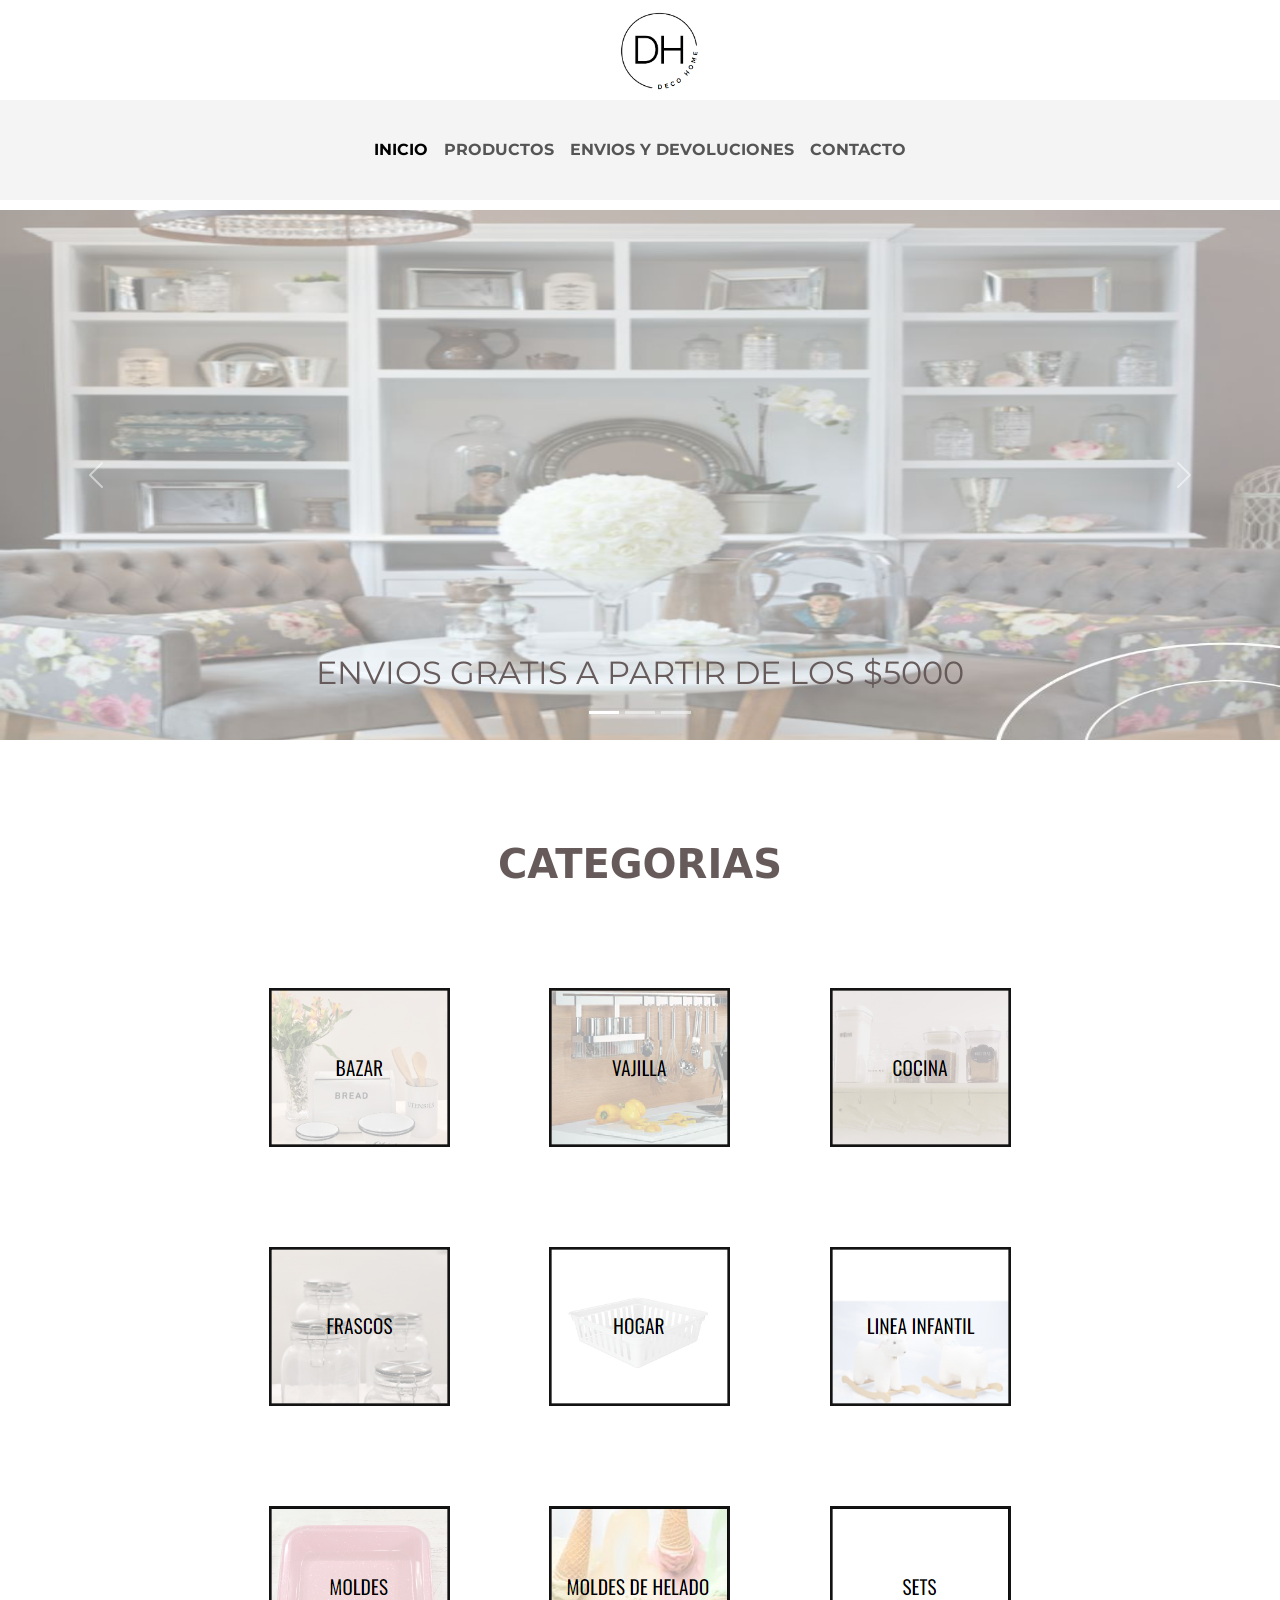
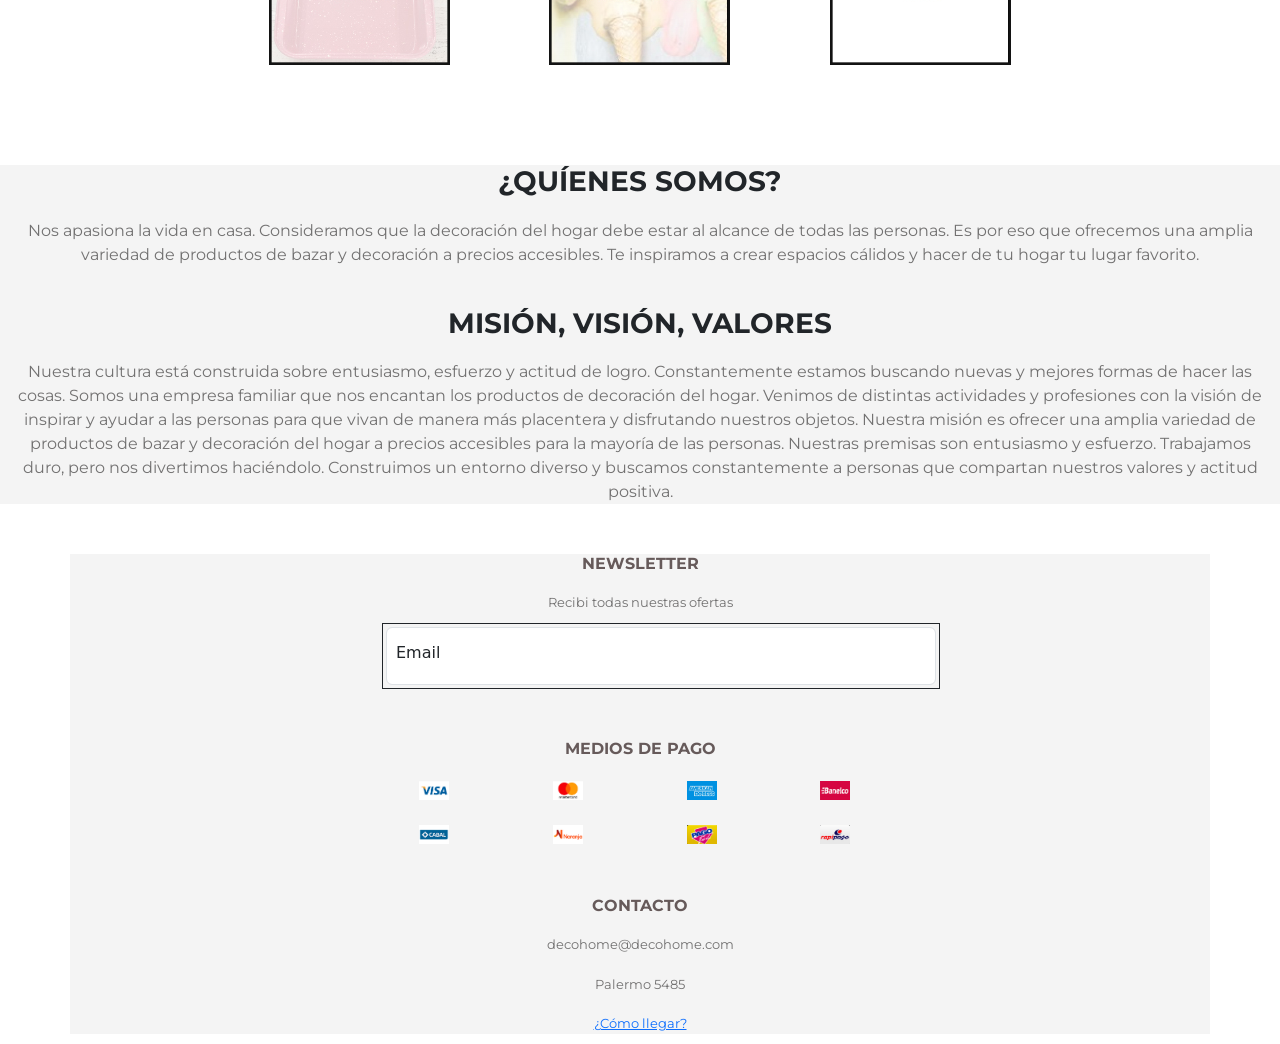
<file: index.html>
<!DOCTYPE html>
<html lang="en">
<head>
    <meta charset="UTF-8">
    <meta http-equiv="X-UA-Compatible" content="IE=edge">
    <meta name="viewport" content="width=device-width, initial-scale=1.0">
    <meta name="DECORACION BAZAR PROFESIONAL OFERTA" content="keywords DECORACION BAZAR PROFESIONAL OFERTA">
    <link rel="preconnect" href="https://fonts.googleapis.com">
<link rel="preconnect" href="https://fonts.gstatic.com" crossorigin>
<link href="https://fonts.googleapis.com/css2?family=Montserrat:wght@100;200;300;400;500;600;700&family=Roboto+Flex:opsz,wght@8..144,200&display=swap" rel="stylesheet">
<link href="https://cdn.jsdelivr.net/npm/bootstrap@5.1.3/dist/css/bootstrap.min.css" rel="stylesheet" integrity="sha384-1BmE4kWBq78iYhFldvKuhfTAU6auU8tT94WrHftjDbrCEXSU1oBoqyl2QvZ6jIW3" crossorigin="anonymous">
<link rel="stylesheet" href="./css/style.css">
    <title>DECORACION BAZAR HOGAR</title>
</head>
<body>
  <script src="javascript.js"></script>
    <header>
            <div class="container-fluid NavSuperior">
              <a class="navbar-brand" href="#">
                <img src="./imagenes/logo1.png" alt="logo" width="100" height="100">
              </a>
            </div>
         
        <nav class="navbar navbar-expand-lg navbar-light navBar">
            <button class="navbar-toggler" type="button" data-bs-toggle="collapse" data-bs-target="#navbarNav" aria-controls="navbarNav" aria-expanded="false" aria-label="Toggle navigation">
              <span class="navbar-toggler-icon"></span>
            </button>
            <div class="collapse navbar-collapse navBar">
              <ul class="navbar-nav">
                <li class="nav-item"> <a class="nav-link active" aria-current="page" href="./index.html">INICIO</a>
                </li>
                <li class="nav-item"> <a class="nav-link" href="./paginas/productos.html">PRODUCTOS</a>
                </li>
                <li class="nav-item"> <a class="nav-link" href="./paginas/envios.html">ENVIOS Y DEVOLUCIONES</a>
                </li>
                <li class="nav-item"> <a class="nav-link" href="./paginas/contacto.html">CONTACTO</a>
                </li>
              </ul>
            </div>
          </div>
        </nav>
    </header>
    <main>
    <div id="carouselExampleCaptions" class="carousel slide" data-bs-ride="carousel">
        <div class="carousel-indicators">
          <button type="button" data-bs-target="#carouselExampleCaptions" data-bs-slide-to="0" class="active" aria-current="true" aria-label="Slide 1"></button>
          <button type="button" data-bs-target="#carouselExampleCaptions" data-bs-slide-to="1" aria-label="Slide 2"></button>
          <button type="button" data-bs-target="#carouselExampleCaptions" data-bs-slide-to="2" aria-label="Slide 3"></button>
        </div>
        <div class="carousel-inner carousel">
          <div class="carousel-item active">
            <img src="./imagenes/carrusel-1.jpg" class="d-block w-100" alt="...">
            <div class="carousel-caption d-none d-md-block">
              <h2>ENVIOS GRATIS A PARTIR DE LOS $5000</h2>
            </div>
          </div>
          <div class="carousel-item carousel">
            <img src="./imagenes/carrusel-2.jpg" class="d-block w-100" alt="...">
            <div class="carousel-caption d-none d-md-block">
              <h2>10% OFF PAGANDO CON TRANSFERENCIA</h2>
            </div>
          </div>
          <div class="carousel-item carousel">
            <img src="./imagenes/carrusel-3.jpg" class="d-block w-100" alt="...">
            <div class="carousel-caption d-none d-md-block">
              <h2>3 CUOTAS SIN INTERES</h2>
            </div>
          </div>
        </div>
        <button class="carousel-control-prev" type="button" data-bs-target="#carouselExampleCaptions" data-bs-slide="prev">
          <span class="carousel-control-prev-icon" aria-hidden="true"></span>
          <span class="visually-hidden">Previous</span>
        </button>
        <button class="carousel-control-next" type="button" data-bs-target="#carouselExampleCaptions" data-bs-slide="next">
          <span class="carousel-control-next-icon" aria-hidden="true"></span>
          <span class="visually-hidden">Next</span>
        </button>
      </div>
      <h1>CATEGORIAS</h1>
    <div class="container">
        <div class="row imagenes1">
            <div class="col-md-4 col-xs-2"><img class="imagen imagen1" src="./imagenes/bazar.jpg" alt="bazar"></div>
            <div class="col-md-4 col-xs-2"><img class="imagen imagen1" src="./imagenes/vajilla.jpg" alt="vajilla"></div>
            <div class="col-md-4 col-xs-2"><img class="imagen imagen1" src="./imagenes/cocina.jpg" alt="cocina"></div>
        </div>
        <div class="row imagenes2">
            <div class="col-md-4 col-xs-2"><img class="imagen imagen1" src="./imagenes/frascos.jpg" alt="frascos"></div>
            <div class="col-md-4 col-xs-2"><img class="imagen imagen1" src="./imagenes/hogar.jpg" alt="hogar"></div>
            <div class="col-md-4 col-xs-2"><img class="imagen imagen1" src="./imagenes/linea infantil.jpg" alt="infantil"></div>
        </div>
        <div class="row imagenes3">
            <div class="col-md-4 col-xs-2 "><img class="imagen imagen1" src="./imagenes/moldes.jpg" alt="frascos"></div>
            <div class="col-md-4 col-xs-2"><img class="imagen imagen1" src="./imagenes/moldes helados.jpg" alt="hogar"></div>
            <div class="col-md-4 col-xs-2"><img class="imagen imagen1" src="./imagenes/sets.jpg" alt="infantil"></div>
        </div>
    </div>
  </main>
    <section>
      <div class="container-fluid .nosotros">
          <h3 class="nosotros">¿QUÍENES SOMOS?</h3>
          <p class="texto">Nos apasiona la vida en casa. Consideramos que la decoración del hogar debe estar al alcance de todas las personas.
              Es por eso que ofrecemos una amplia variedad de productos de bazar y decoración a precios accesibles.
              Te inspiramos a crear espacios cálidos y hacer de tu hogar tu lugar favorito.</p>
          <h3>MISIÓN, VISIÓN, VALORES</h3>
          <p class="texto">Nuestra cultura está construida sobre entusiasmo, esfuerzo y actitud de logro. Constantemente estamos buscando nuevas y mejores formas de hacer las cosas.
              Somos una empresa familiar que nos encantan los productos de decoración del hogar. Venimos de distintas actividades y profesiones con la visión de inspirar y ayudar a las personas para que vivan de manera más placentera y disfrutando nuestros objetos.
              Nuestra misión es ofrecer una amplia variedad de productos de bazar y decoración del hogar a precios accesibles para la mayoría de las personas.
              Nuestras premisas son entusiasmo y esfuerzo. Trabajamos duro, pero nos divertimos haciéndolo. Construimos un entorno diverso y buscamos constantemente a personas que compartan nuestros valores y actitud positiva.</p>
      
      </div>
    </section>
  <footer class="container col-lg-12 newsletter">
    <h4>NEWSLETTER</h4>
    <p class="newsletterOferta">Recibi todas nuestras ofertas</p>
    <div class="form-floating mb-3 formNewsletter">
        <input type="email" class="form-control" id="floatingInput" placeholder="nombre@example.com">
        <label for="floatingInput">Email<label>
      </div>
    </div>
    <h5>MEDIOS DE PAGO</h5>
    <div class="row tarjeta1">
        <div class=".col-xs-8 col-md-2 "><img src="../imagenes/1.jpg" alt="bazar"></div>
        <div class=".col-xs-8 col-md-2 "><img src="../imagenes/2.jpg" alt="bazar"></div>
        <div class=".col-xs-8 col-md-2 "><img src="../imagenes/3.jpg" alt="bazar"></div>
        <div class=".col-xs-8 col-md-2 "><img src="../imagenes/4.jpg" alt="bazar"></div>
    </div>
    <div class="row tarjeta2">
        <div class="col-xs-8  col-md-2 "><img src="../imagenes/5.jpg" alt="bazar"></div>
        <div class="col-xs-8  col-md-2 "><img src="../imagenes/6.jpg" alt="bazar"></div>
        <div class="col-xs-8  col-md-2 "><img src="../imagenes/7.jpg" alt="bazar"></div>
        <div class="col-xs-8  col-md-2 "><img src="../imagenes/8.jpg" alt="bazar"></div>
    </div>
    <h5>CONTACTO</h5>
    <p> decohome@decohome.com</p> 
    <p>Palermo 5485</p> <p> <a href="https://www.google.com.ar/maps">¿Cómo llegar?</a></p>
  </footer>
    <script src="https://cdn.jsdelivr.net/npm/bootstrap@5.1.3/dist/js/bootstrap.bundle.min.js" integrity="sha384-ka7Sk0Gln4gmtz2MlQnikT1wXgYsOg+OMhuP+IlRH9sENBO0LRn5q+8nbTov4+1p" crossorigin="anonymous"></script>
</body>
</html>
</file>
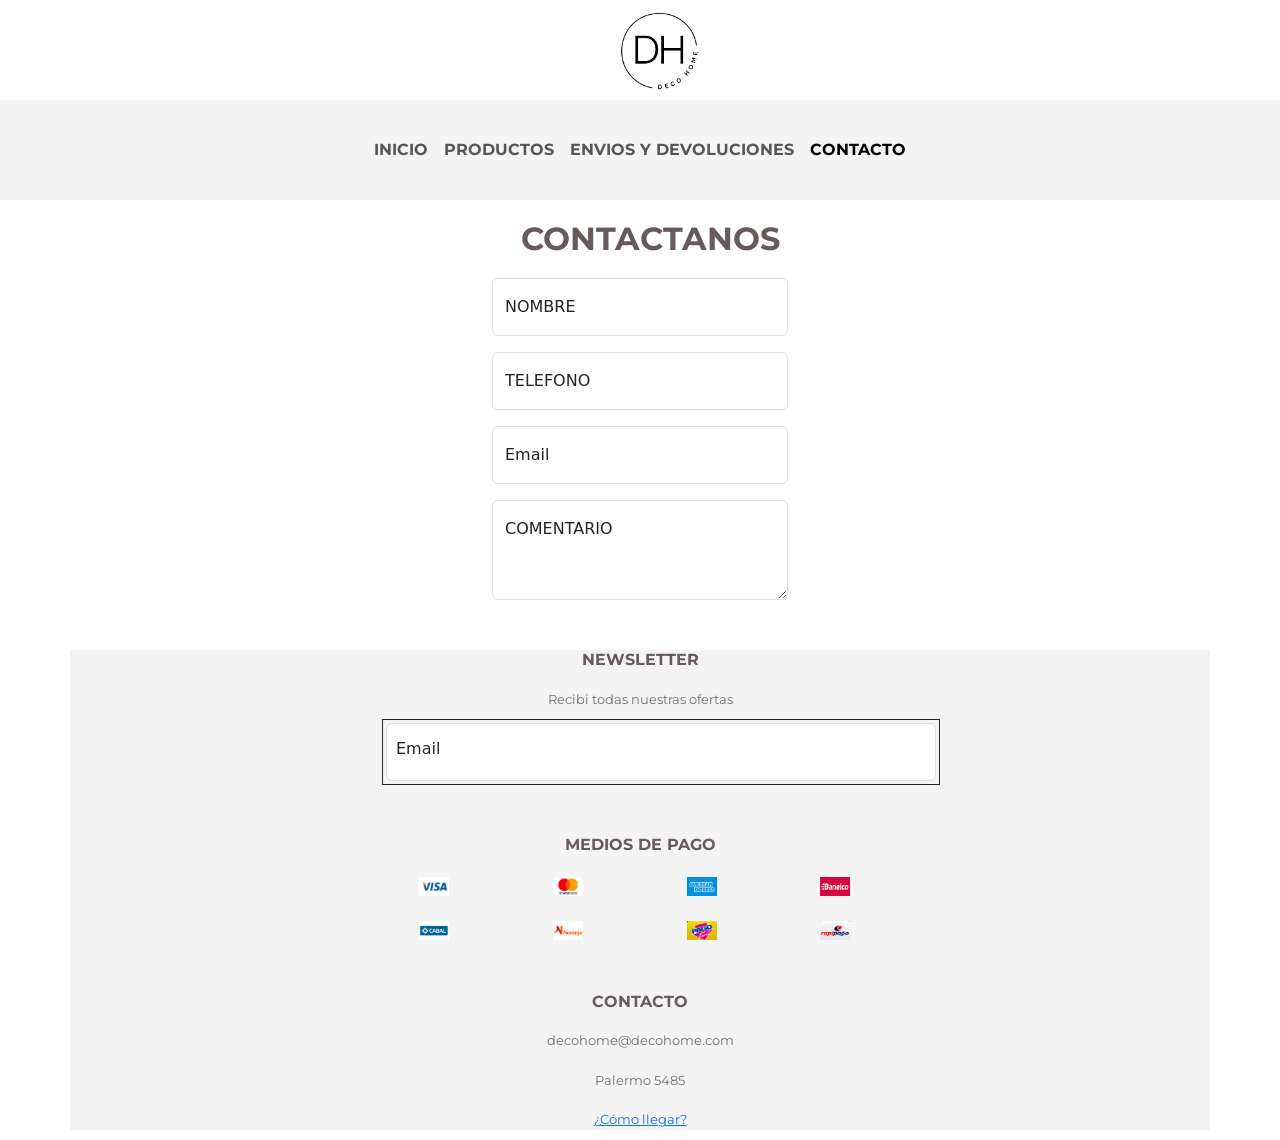
<file: paginas/contacto.html>
<!DOCTYPE html>
<html lang="en">
<head>
    <meta charset="UTF-8">
    <meta http-equiv="X-UA-Compatible" content="IE=edge">
    <meta name="viewport" content="width=device-width, initial-scale=1.0">
    <meta name="DECORACION BAZAR PROFESIONAL OFERTA" content="keywords DECORACION BAZAR PROFESIONAL OFERTA">
    <link rel="preconnect" href="https://fonts.googleapis.com">
<link rel="preconnect" href="https://fonts.gstatic.com" crossorigin>
<link href="https://fonts.googleapis.com/css2?family=Montserrat:wght@100;200;300;400;500;600;700&family=Roboto+Flex:opsz,wght@8..144,200&display=swap" rel="stylesheet">
<link href="https://cdn.jsdelivr.net/npm/bootstrap@5.1.3/dist/css/bootstrap.min.css" rel="stylesheet" integrity="sha384-1BmE4kWBq78iYhFldvKuhfTAU6auU8tT94WrHftjDbrCEXSU1oBoqyl2QvZ6jIW3" crossorigin="anonymous">
<link rel="stylesheet" href="../css/contactostyle.css">
    <title>DECORACION BAZAR HOGAR</title>
</head>
<body>
    <header>
            <div class="container-fluid NavSuperior">
              <a class="navbar-brand" href="#">
                <img src="../imagenes/logo1.png" alt="logo" width="100" height="100">
              </a>
            </div>
         
        <nav class="navbar navbar-expand-lg navbar-light navBar">
            <button class="navbar-toggler" type="button" data-bs-toggle="collapse" data-bs-target="#navbarNav" aria-controls="navbarNav" aria-expanded="false" aria-label="Toggle navigation">
              <span class="navbar-toggler-icon"></span>
            </button>
            <div class="collapse navbar-collapse navBar">
              <ul class="navbar-nav">
                <li class="nav-item"> <a class="nav-link" href="../index.html">INICIO</a>
                </li>
                <li class="nav-item"> <a class="nav-link" href="../paginas/productos.html">PRODUCTOS</a>
                </li>
                <li class="nav-item"> <a class="nav-link" href="../paginas/envios.html">ENVIOS Y DEVOLUCIONES</a>
                </li>
                <li class="nav-item"> <a class="nav-link active" aria-current="page" href="../paginas/contacto.html">CONTACTO</a>
                </li>
              </ul>
            </div>
          </div>
        </nav>
    </header>
    <section class="container-fluid col-lg-3 col-12">
      <h2>CONTACTANOS</h2> 
      <div class="form-floating mb-3 contacto">
        <input type="email" class="form-control" id="floatingInput" placeholder="NOMBRE">
        <label for="floatingInput">NOMBRE</label>
     </div>
     <div class="form-floating mb-3 contacto">
      <input type="email" class="form-control" id="floatingInput" placeholder="TELEFONO">
      <label for="floatingInput">TELEFONO</label>
   </div>
      <div class="form-floating mb-3 contacto">
          <input type="email" class="form-control" id="floatingInput" placeholder="name@example.com">
          <label for="floatingInput">Email</label>
      </div>
      <div class="form-floating contacto">
          <textarea class="form-control" placeholder="Leave a comment here" id="floatingTextarea2" style="height: 100px"></textarea>
          <label for="floatingTextarea2">COMENTARIO</label>
        </div>
    </section>
    <footer class="container col-lg-12 newsletter">
        <h4>NEWSLETTER</h4>
        <p class="newsletterOferta">Recibi todas nuestras ofertas</p>
        <div class="form-floating mb-3 formNewsletter">
            <input type="email" class="form-control" id="floatingInput" placeholder="nombre@example.com">
            <label for="floatingInput">Email<label>
          </div>
        </div>
        <h4>MEDIOS DE PAGO</h4>
        <div class="row tarjeta1">
            <div class="col-xs-1  col-md-2 "><img src="../imagenes/1.jpg" alt="bazar"></div>
            <div class="col-xs-1  col-md-2 "><img src="../imagenes/2.jpg" alt="bazar"></div>
            <div class="col-xs-1  col-md-2 "><img src="../imagenes/3.jpg" alt="bazar"></div>
            <div class="col-xs-1  col-md-2 "><img src="../imagenes/4.jpg" alt="bazar"></div>
        </div>
        <div class="row tarjeta2">
            <div class="col-xs-1  col-md-2 "><img src="../imagenes/5.jpg" alt="bazar"></div>
            <div class="col-xs-1  col-md-2 "><img src="../imagenes/6.jpg" alt="bazar"></div>
            <div class="col-xs-1  col-md-2 "><img src="../imagenes/7.jpg" alt="bazar"></div>
            <div class="col-xs-1  col-md-2 "><img src="../imagenes/8.jpg" alt="bazar"></div>
        </div>
        <h4>CONTACTO</h4>
        <P> decohome@decohome.com</P>
        <P>Palermo 5485</P> <p> <a href="https://www.google.com.ar/maps">¿Cómo llegar?</a></p>
    </footer>
    <script src="https://cdn.jsdelivr.net/npm/bootstrap@5.1.3/dist/js/bootstrap.bundle.min.js" integrity="sha384-ka7Sk0Gln4gmtz2MlQnikT1wXgYsOg+OMhuP+IlRH9sENBO0LRn5q+8nbTov4+1p" crossorigin="anonymous"></script>
</body>
</html>
</file>
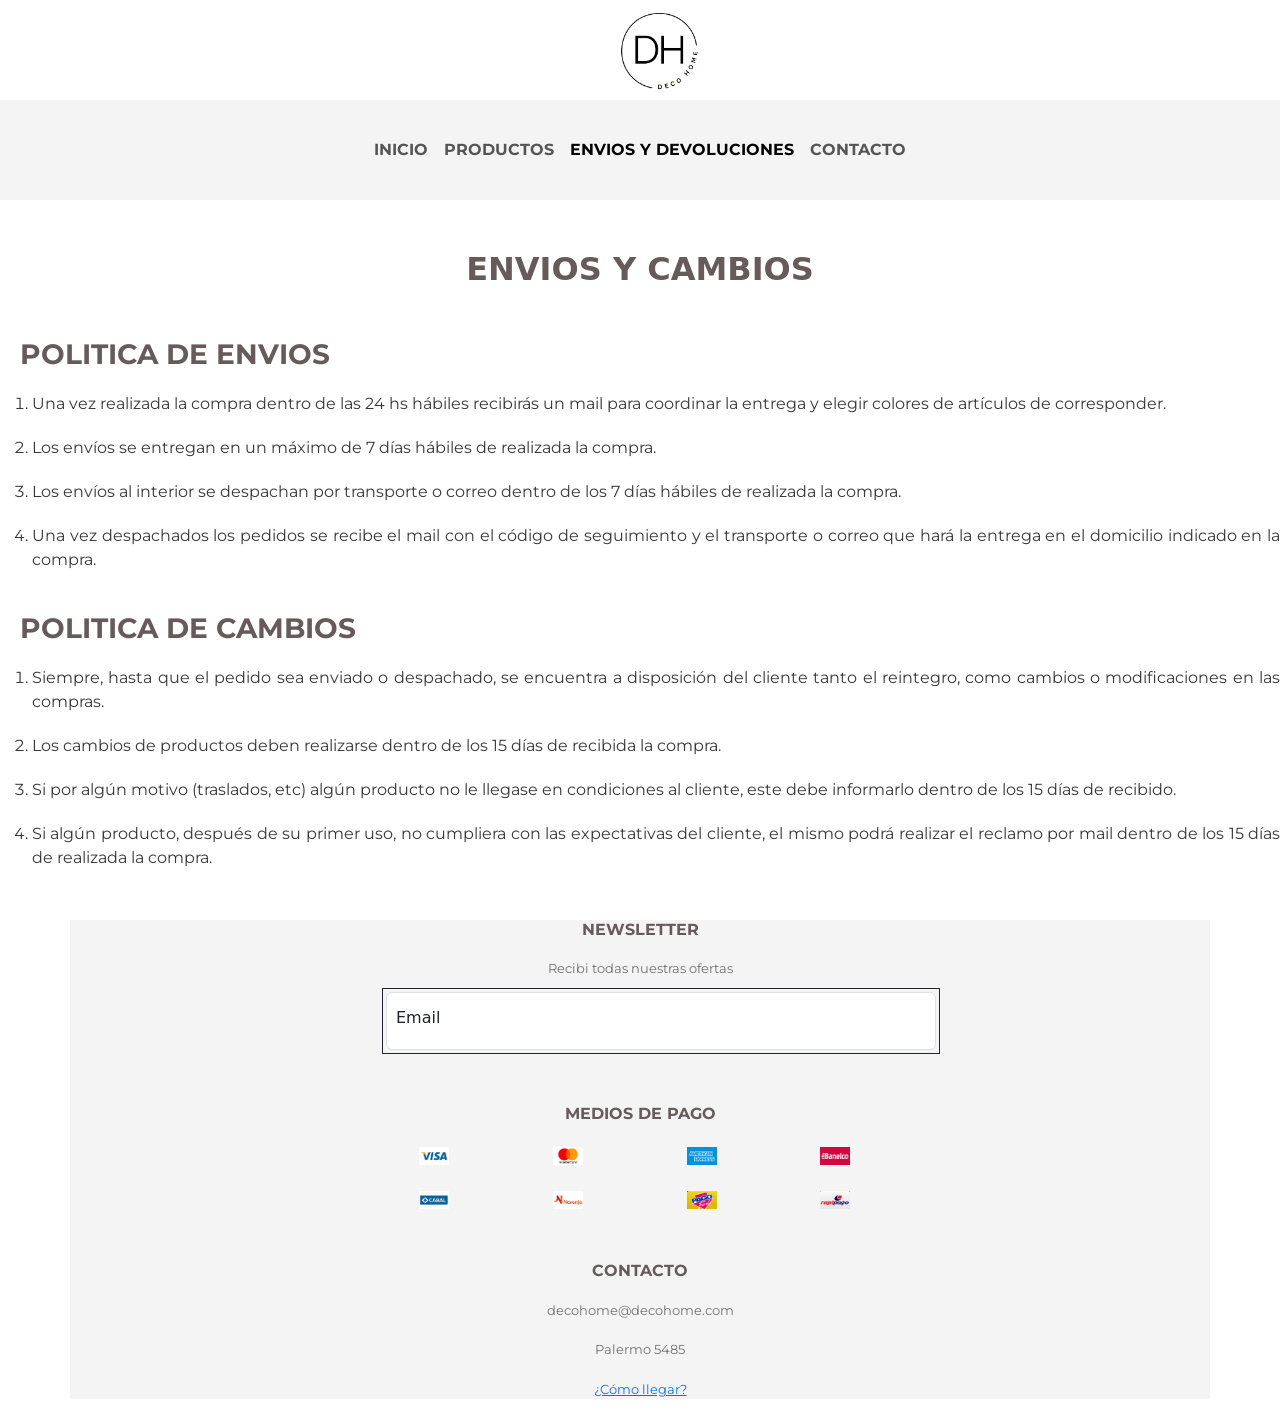
<file: paginas/envios.html>
<!DOCTYPE html>
<html lang="en">
<head>
    <meta charset="UTF-8">
    <meta http-equiv="X-UA-Compatible" content="IE=edge">
    <meta name="viewport" content="width=device-width, initial-scale=1.0">
    <meta name="DECORACION BAZAR PROFESIONAL OFERTA" content="keywords DECORACION BAZAR PROFESIONAL OFERTA">
    <link rel="preconnect" href="https://fonts.googleapis.com">
<link rel="preconnect" href="https://fonts.gstatic.com" crossorigin>
<link href="https://fonts.googleapis.com/css2?family=Montserrat:wght@100;200;300;400;500;600;700&family=Roboto+Flex:opsz,wght@8..144,200&display=swap" rel="stylesheet">
<link href="https://cdn.jsdelivr.net/npm/bootstrap@5.1.3/dist/css/bootstrap.min.css" rel="stylesheet" integrity="sha384-1BmE4kWBq78iYhFldvKuhfTAU6auU8tT94WrHftjDbrCEXSU1oBoqyl2QvZ6jIW3" crossorigin="anonymous">
<link rel="stylesheet" href="../css/enviosstyle.css">
    <title>DECORACION BAZAR HOGAR</title>
</head>
<body>
    <header>
            <div class="container-fluid NavSuperior">
              <a class="navbar-brand" href="#">
                <img src="../imagenes/logo1.png" alt="logo" width="100" height="100">
              </a>
            </div>
         
        <nav class="navbar navbar-expand-lg navbar-light navBar">
            <button class="navbar-toggler" type="button" data-bs-toggle="collapse" data-bs-target="#navbarNav" aria-controls="navbarNav" aria-expanded="false" aria-label="Toggle navigation">
              <span class="navbar-toggler-icon"></span>
            </button>
            <div class="collapse navbar-collapse navBar">
              <ul class="navbar-nav">
                <li class="nav-item"> <a class="nav-link" href="../index.html">INICIO</a>
                </li>
                <li class="nav-item"> <a class="nav-link" href="../paginas/productos.html">PRODUCTOS</a>
                </li>
                <li class="nav-item"> <a class="nav-link active" aria-current="page" href="../paginas/envios.html">ENVIOS Y DEVOLUCIONES</a>
                </li>
                <li class="nav-item"> <a class="nav-link" href="../paginas/contacto.html">CONTACTO</a>
                </li>
              </ul>
            </div>
          </div>
        </nav>
    </header>
    <main>
      <h2>ENVIOS Y CAMBIOS</h2>
      <h3>POLITICA DE ENVIOS</h3>
       <ol>
           <li class="li">Una vez realizada la compra dentro de las 24 hs hábiles recibirás un mail para coordinar la entrega y elegir colores de artículos de corresponder.</li>
           <li class="li">Los envíos se entregan en un máximo de 7 días hábiles de realizada la compra. </li>
           <li class="li">Los envíos al interior se despachan por transporte o correo dentro de los 7 días hábiles de realizada la compra.</li>
           <li class="li">Una vez despachados los pedidos se recibe el mail con el código de seguimiento y el transporte o correo que hará la entrega en el domicilio indicado en la compra.</li>
       </ol>
       <h3>POLITICA DE CAMBIOS</h3>
       <ol>
           <li class="li">Siempre, hasta que el pedido sea enviado o despachado, se encuentra a disposición del cliente tanto el reintegro, como cambios o modificaciones en las compras.</li>
           <li class="li">Los cambios de productos deben realizarse dentro de los 15 días de recibida la compra.</li>
           <li class="li">Si por algún motivo (traslados, etc) algún producto no le llegase en condiciones al cliente, este debe informarlo dentro de los 15 días de recibido. </li>
           <li class="li">Si algún producto, después de su primer uso, no cumpliera con las expectativas del cliente, el mismo podrá realizar el reclamo por mail dentro de los 15 días de realizada la compra.</li>
       </ol>
    </main>
    <footer class="container col-lg-12 newsletter">
      <h4>NEWSLETTER</h4>
      <p class="newsletterOferta">Recibi todas nuestras ofertas</p>
      <div class="form-floating mb-3 formNewsletter">
          <input type="email" class="form-control" id="floatingInput" placeholder="nombre@example.com">
          <label for="floatingInput">Email<label>
        </div>
      </div>
      <h4>MEDIOS DE PAGO</h4>
      <div class="row tarjeta1">
          <div class="col-xs-1  col-md-2 "><img src="../imagenes/1.jpg" alt="bazar"></div>
          <div class="col-xs-1  col-md-2 "><img src="../imagenes/2.jpg" alt="bazar"></div>
          <div class="col-xs-1  col-md-2 "><img src="../imagenes/3.jpg" alt="bazar"></div>
          <div class="col-xs-1  col-md-2 "><img src="../imagenes/4.jpg" alt="bazar"></div>
      </div>
      <div class="row tarjeta2">
          <div class="col-xs-1  col-md-2 "><img src="../imagenes/5.jpg" alt="bazar"></div>
          <div class="col-xs-1  col-md-2 "><img src="../imagenes/6.jpg" alt="bazar"></div>
          <div class="col-xs-1  col-md-2 "><img src="../imagenes/7.jpg" alt="bazar"></div>
          <div class="col-xs-1  col-md-2 "><img src="../imagenes/8.jpg" alt="bazar"></div>
      </div>
      <h4>CONTACTO</h4>
        <P> decohome@decohome.com</P>
        <P>Palermo 5485</P> <p> <a href="https://www.google.com.ar/maps">¿Cómo llegar?</a></p>
    </footer>
    <script src="https://cdn.jsdelivr.net/npm/bootstrap@5.1.3/dist/js/bootstrap.bundle.min.js" integrity="sha384-ka7Sk0Gln4gmtz2MlQnikT1wXgYsOg+OMhuP+IlRH9sENBO0LRn5q+8nbTov4+1p" crossorigin="anonymous"></script>
</body>
</html>
</file>
<file: css/style.css>
.navBar {
  color: #dcd0c0;
  font-family: "Montserrat", sans-serif;
  font-weight: 700;
  position: relative;
  width: 100%;
  height: 6.25rem;
  display: flex;
  justify-content: space-around;
  align-items: center;
  background-color: #f4f4f4;
  margin-bottom: 0.5px;
}

@media (max-width: 575.98px) {
  .navBar {
    justify-content: left;
    width: 100%;
    position: relative;
  }
}
@media (max-width: 1199.98px) {
  .navBar {
    justify-content: left;
    margin-left: 20px;
    width: 100%;
    position: relative;
  }
}
.NavSuperior {
  position: relative;
  width: 100%;
  margin-inline: 600px;
  justify-content: center;
}

@media (max-width: 575.98px) {
  .NavSuperior {
    position: relative;
    width: 25%;
    margin-inline: 300px;
    justify-content: left;
  }
}
@media (max-width: 1199.98px) {
  .NavSuperior {
    position: relative;
    width: 25%;
    margin-inline: 300px;
    justify-content: left;
  }
}
.carousel img {
  position: relative;
  overflow: hidden;
  width: 1.875rem;
  height: 33.125rem;
}

.carousel-inner {
  width: auto;
  height: auto;
  box-sizing: border-box;
  margin-top: 0.625rem;
}

h2 {
  color: #665a5a;
  font-family: "Montserrat", sans-serif;
  font-weight: 400;
}

h1 {
  margin-top: 6.25rem;
  margin-bottom: 6.25rem;
  color: #665a5a;
  font-weight: bold;
  text-align: center;
}

.imagenes1 {
  margin-top: 6.25rem;
  margin-bottom: 6.25rem;
  margin-left: 10.9375rem;
  margin-right: 6.25rem;
  align-items: center;
}

.imagenes2 {
  margin-top: 6.25rem;
  margin-bottom: 6.25rem;
  margin-left: 10.9375rem;
  margin-right: 6.25rem;
  align-items: center;
}

.imagenes3 {
  margin-top: 6.25rem;
  margin-bottom: 6.25rem;
  margin-left: 10.9375rem;
  margin-right: 6.25rem;
  align-items: center;
}

.imagen:hover {
  transform: scale(1.5, 1.5);
}

@media (max-width: 1199.98px) {
  .carousel img {
    position: relative;
    overflow: hidden;
    width: 15px;
    height: 215px;
  }
  .carousel-inner {
    width: auto;
    height: auto;
    box-sizing: border-box;
    margin-top: 5px;
  }
  .texto {
    margin-left: 25px;
    margin-right: 25px;
  }
}
section {
  background-color: #f4f4f4;
}

h3 {
  font-family: "Montserrat", sans-serif;
  font-size: 500;
  font-weight: bold;
  text-align: center;
  margin-top: 2.5rem;
  margin-bottom: 1.25rem;
}

p {
  font-family: "Montserrat", sans-serif;
  font-size: 400;
  text-align: center;
  color: #727171;
  margin-top: 1.25rem;
  margin-bottom: 0.625rem;
}

@media (max-width: 575.98px) {
  h2 {
    color: #665a5a;
    font-family: "Montserrat", sans-serif;
    font-weight: 400;
    font-size: 10px;
  }
}
@media (max-width: 1199.98px) {
  h2 {
    color: #665a5a;
    font-family: "Montserrat", sans-serif;
    font-weight: 400;
    font-size: 10px;
  }
}
@media (max-width: 575.98px) {
  .NavSuperior {
    position: relative;
    width: 25%;
    margin-inline: 300px;
    justify-content: left;
  }
  .navBar {
    justify-content: left;
    width: 100%;
    position: relative;
  }
  h2 {
    color: #665a5a;
    font-family: "Montserrat", sans-serif;
    font-weight: 400;
    font-size: 10px;
  }
}
@media (max-width: 1199.98px) {
  .NavSuperior {
    position: relative;
    width: 25%;
    margin-inline: 300px;
    justify-content: left;
  }
  .navBar {
    justify-content: left;
    margin-left: 20px;
    width: 100%;
    position: relative;
  }
  h2 {
    color: #665a5a;
    font-family: "Montserrat", sans-serif;
    font-weight: 400;
    font-size: 10px;
  }
  .carousel img {
    position: relative;
    overflow: hidden;
    width: 15px;
    height: 215px;
  }
  .carousel-inner {
    width: auto;
    height: auto;
    box-sizing: border-box;
    margin-top: 5px;
  }
  .texto {
    margin-left: 25px;
    margin-right: 25px;
  }
}
footer {
  background-color: #f4f4f4;
}

.formNewsletter {
  width: 50%;
  margin-left: 18.75rem;
  position: relative;
  padding: 3px;
  border-style: solid;
  border-width: 1px;
}

h4 {
  color: #665a5a;
  font-family: "Montserrat", sans-serif;
  font-size: medium;
  font-weight: bold;
  text-align: center;
  margin-top: 3.125rem;
  margin-bottom: 1.25rem;
}

h5 {
  color: #665a5a;
  font-family: "Montserrat", sans-serif;
  font-size: medium;
  font-weight: bold;
  text-align: center;
  margin-top: 3.125rem;
  margin-bottom: 1.25rem;
}

footer p {
  font-family: "Montserrat", sans-serif;
  font-size: small;
  text-align: center;
  color: #727171;
  margin-top: 1.25rem;
  margin-bottom: 0.625rem;
}

footer .tarjeta1 {
  margin-top: 1.25rem;
  margin-bottom: 1.25rem;
  margin-left: 20.3125rem;
}

footer .tarjeta2 {
  margin-top: 1.25rem;
  margin-bottom: 1.25rem;
  margin-left: 20.3125rem;
}

footer img {
  width: 1.875rem;
  height: auto;
}

@media (max-width: 575.98px) {
  .NavSuperior {
    position: relative;
    width: 25%;
    margin-inline: 300px;
    justify-content: left;
  }
  .navBar {
    justify-content: left;
    width: 100%;
    position: relative;
  }
  h2 {
    color: #665a5a;
    font-family: "Montserrat", sans-serif;
    font-weight: 400;
    font-size: 10px;
  }
}
@media (max-width: 1199.98px) {
  .formNewsletter {
    width: 50%;
    margin-left: 150px;
    position: relative;
    padding: 3px;
    border-style: solid;
    border-width: 1px;
  }
  footer .tarjeta1 {
    margin-top: 15px;
    margin-bottom: 15px;
    margin-left: 250px;
  }
  footer .tarjeta2 {
    margin-top: 15px;
    margin-bottom: 15px;
    margin-left: 250px;
  }
}

/*# sourceMappingURL=style.css.map */
</file>
<file: css/contactostyle.css>
*{
    margin: 0;
    padding: 0;
}
.NavSuperior{
    position: relative;
    width: 100%;
    margin-inline: 600px;
    justify-content: center;
}
.navBar{
    color: #dcd0c0;
    font-family: 'Montserrat', sans-serif;
    font-weight: 700;
    position: relative;
    width: 100%;
    height: 100px;
    display: flex;
    justify-content: space-around;
    align-items: center;
    background-color: #f4f4f4;
    margin-bottom: 0.5px;
}
h2{
    text-align:center;
    margin-left: 20px;
    font-family: 'Montserrat', sans-serif;
    font-weight: bold;
    color:#665a5a;
    margin-top: 20px;
    margin-bottom: 20px;
}
footer{
  background-color: #f4f4f4;
}
.formNewsletter {
width: 50%;
margin-left: 18.75rem;
position: relative;
padding: 3px;
border-style: solid;
border-width: 1px;
}
h4{
  color:#665a5a;
  font-family: "Montserrat", sans-serif ;
  font-size:medium;
  font-weight: bold;
  text-align: center;
  margin-top: 3.125rem;
  margin-bottom: 1.25rem;
}
h5{
  color:#665a5a;
  font-family: "Montserrat", sans-serif ;
  font-size:medium;
  font-weight: bold;
  text-align: center;
  margin-top:3.125rem;
  margin-bottom: 1.25rem;
}
footer p {
  font-family: "Montserrat", sans-serif;
  font-size:small;
  text-align: center;
  color: #727171;
  margin-top: 1.25rem;
  margin-bottom: 0.625rem;
}
footer .tarjeta1{
  margin-top: 1.25rem;
  margin-bottom: 1.25rem;
  margin-left: 20.3125rem;
}
footer .tarjeta2{
margin-top: 1.25rem;
margin-bottom: 1.25rem;
margin-left: 20.3125rem;
}
footer img{
  width: 1.875rem;
  height: auto;
}
@media (max-width: 575.98px){
  .NavSuperior{
    position: relative;
    width: 25%;
    margin-inline:300px;
    justify-content: left;
  }
  .navBar{
    justify-content: left;
    width: 100%;
    position: relative;
  }
    }
  @media (max-width: 1199.98px){
      .NavSuperior{
        position: relative;
        width: 25%;
        margin-inline:300px;
        justify-content: left;
    }
  .navBar{
    justify-content: left;
    margin-left: 20px;
    width: 100%;
    position: relative;
  }
  .formNewsletter{
    width: 50%;
    margin-left: 150px;
    position: relative;
    padding: 3px;
    border-style: solid;
    border-width: 1px;
  }
  footer .tarjeta1{
    margin-top: 15px;
    margin-bottom: 15px;
    margin-left: 250px;
  }
  footer .tarjeta2{
    margin-top: 15px;
    margin-bottom: 15px;
    margin-left: 250px;
  }
  .contacto{
    margin-left: 40px;
    margin-right: 20px;
  }
}
</file>
<file: css/enviosstyle.css>
*{
    margin: 0;
    padding: 0;
}
.NavSuperior{
    position: relative;
    width: 100%;
    margin-inline: 600px;
    justify-content: center;
}
.navBar{
    color: #dcd0c0;
    font-family: 'Montserrat', sans-serif;
    font-weight: 700;
    position: relative;
    width: 100%;
    height: 100px;
    display: flex;
    justify-content: space-around;
    align-items: center;
    background-color: #f4f4f4;
    margin-bottom: 0.5px;
}
h2{
    color:#665a5a;
    font-size: 700;
    font-weight: bold;
    text-align: center;
    margin-top: 50px;
    margin-bottom: 50px;
  }
h3{
    text-align:left;
    margin-left: 20px;
    font-family: 'Montserrat', sans-serif;
    font-weight: bold;
    color:#665a5a;
    margin-top: 40px;
    margin-bottom: 20px;
}
ol li{
    text-align: justify;
    color: #373737; 
    font-family: 'Montserrat', sans-serif;
    font-weight: 400;
    margin-top: 10px;
    margin-bottom: 20px;
  }
  footer{
    background-color: #f4f4f4;
  }
.formNewsletter {
  width: 50%;
  margin-left: 18.75rem;
  position: relative;
  padding: 3px;
  border-style: solid;
  border-width: 1px;
}
h4{
    color:#665a5a;
    font-family: "Montserrat", sans-serif ;
    font-size:medium;
    font-weight: bold;
    text-align: center;
    margin-top: 3.125rem;
    margin-bottom: 1.25rem;
  }
h5{
    color:#665a5a;
    font-family: "Montserrat", sans-serif ;
    font-size:medium;
    font-weight: bold;
    text-align: center;
    margin-top:3.125rem;
    margin-bottom: 1.25rem;
  }
footer p {
    font-family: "Montserrat", sans-serif;
    font-size:small;
    text-align: center;
    color: #727171;
    margin-top: 1.25rem;
    margin-bottom: 0.625rem;
  }
footer .tarjeta1{
    margin-top: 1.25rem;
    margin-bottom: 1.25rem;
    margin-left: 20.3125rem;
  }
footer .tarjeta2{
  margin-top: 1.25rem;
  margin-bottom: 1.25rem;
  margin-left: 20.3125rem;
  }
footer img{
    width: 1.875rem;
    height: auto;
  }
  @media (max-width: 575.98px){
    .NavSuperior{
      position: relative;
      width: 25%;
      margin-inline:300px;
      justify-content: left;
    }
    .navBar{
      justify-content: left;
      width: 100%;
      position: relative;
    }
      }
    @media (max-width: 1199.98px){
        .NavSuperior{
          position: relative;
          width: 25%;
          margin-inline:300px;
          justify-content: left;
      }
    .navBar{
      justify-content: left;
      margin-left: 20px;
      width: 100%;
      position: relative;
    }
    .formNewsletter{
      width: 50%;
      margin-left: 150px;
      position: relative;
      padding: 3px;
      border-style: solid;
      border-width: 1px;
    }
    footer .tarjeta1{
      margin-top: 15px;
      margin-bottom: 15px;
      margin-left: 250px;
    }
    footer .tarjeta2{
      margin-top: 15px;
      margin-bottom: 15px;
      margin-left: 250px;
    }
   h2{
    text-align: center;
   }
   h3{
    text-align: center;
    }
  .li{
    text-align: center;
    margin-left: 25px;
    margin-right: 25px;
  }
    }
</file>
